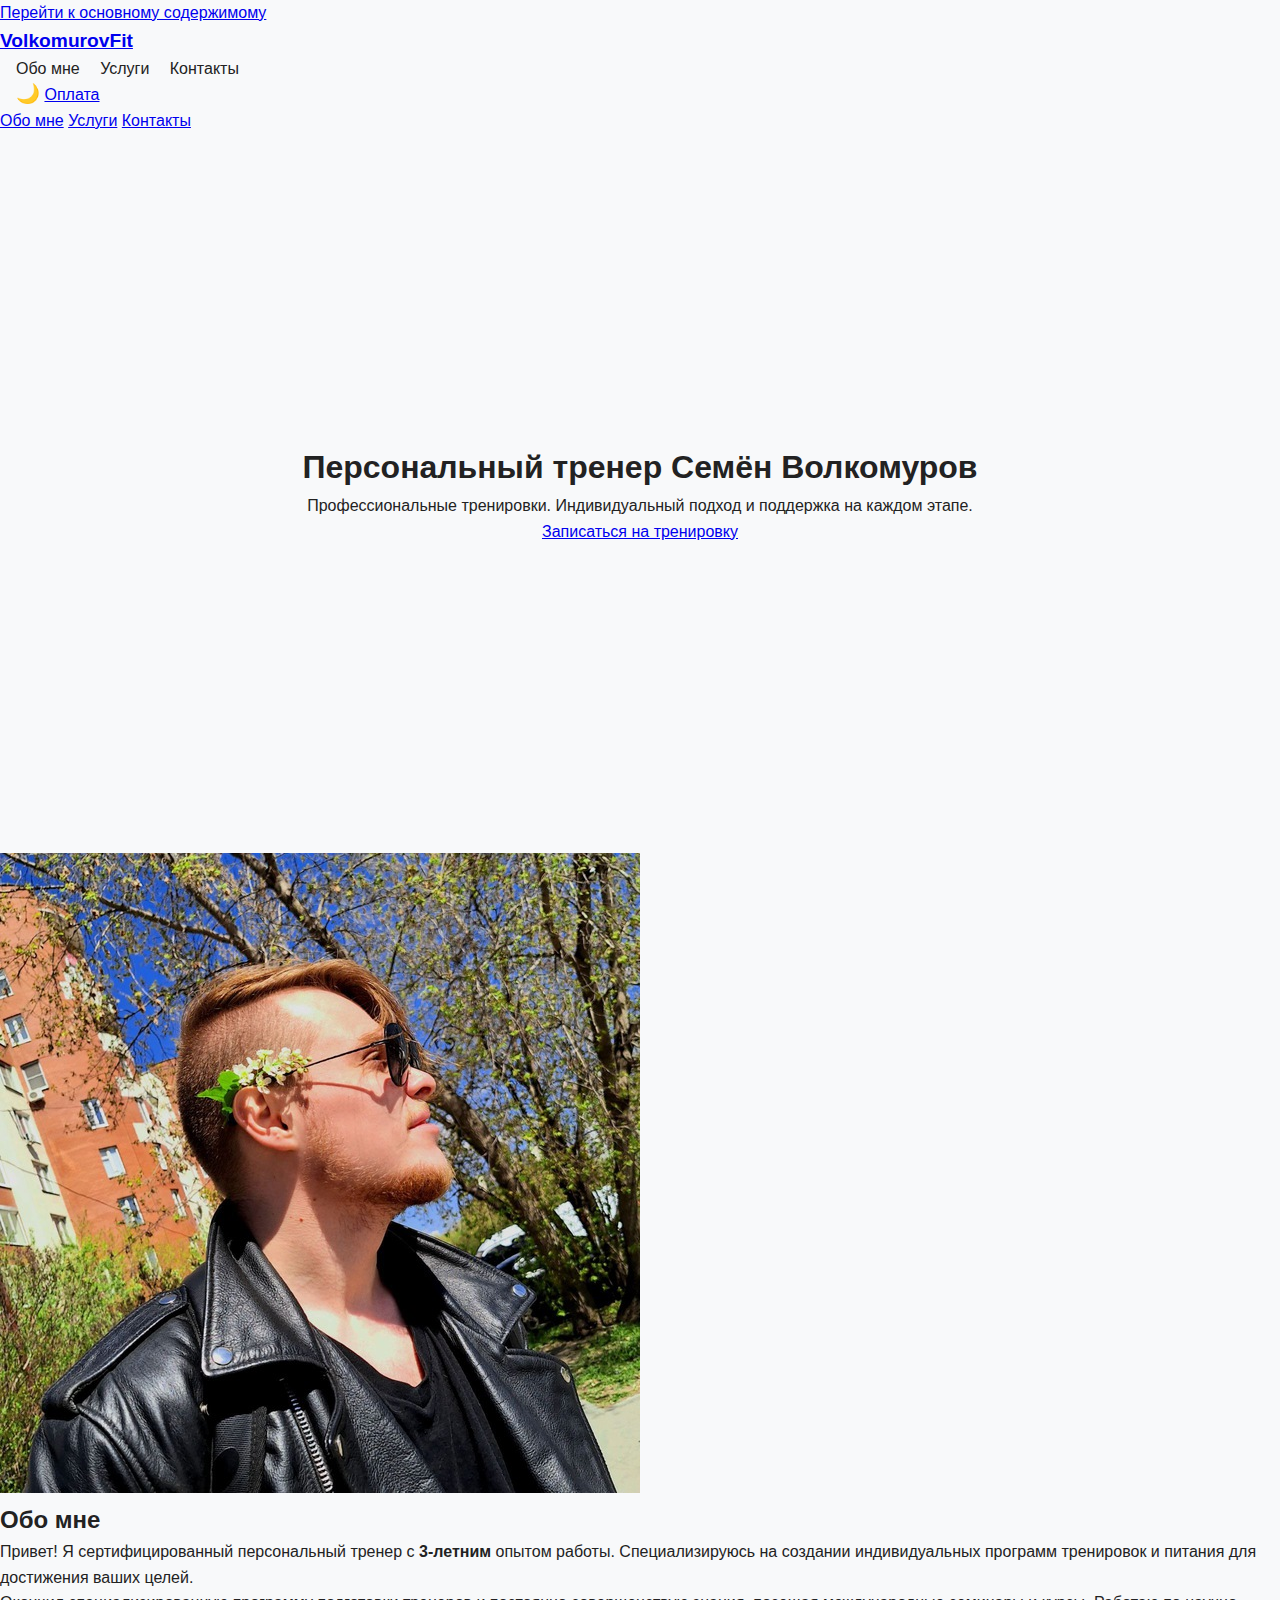
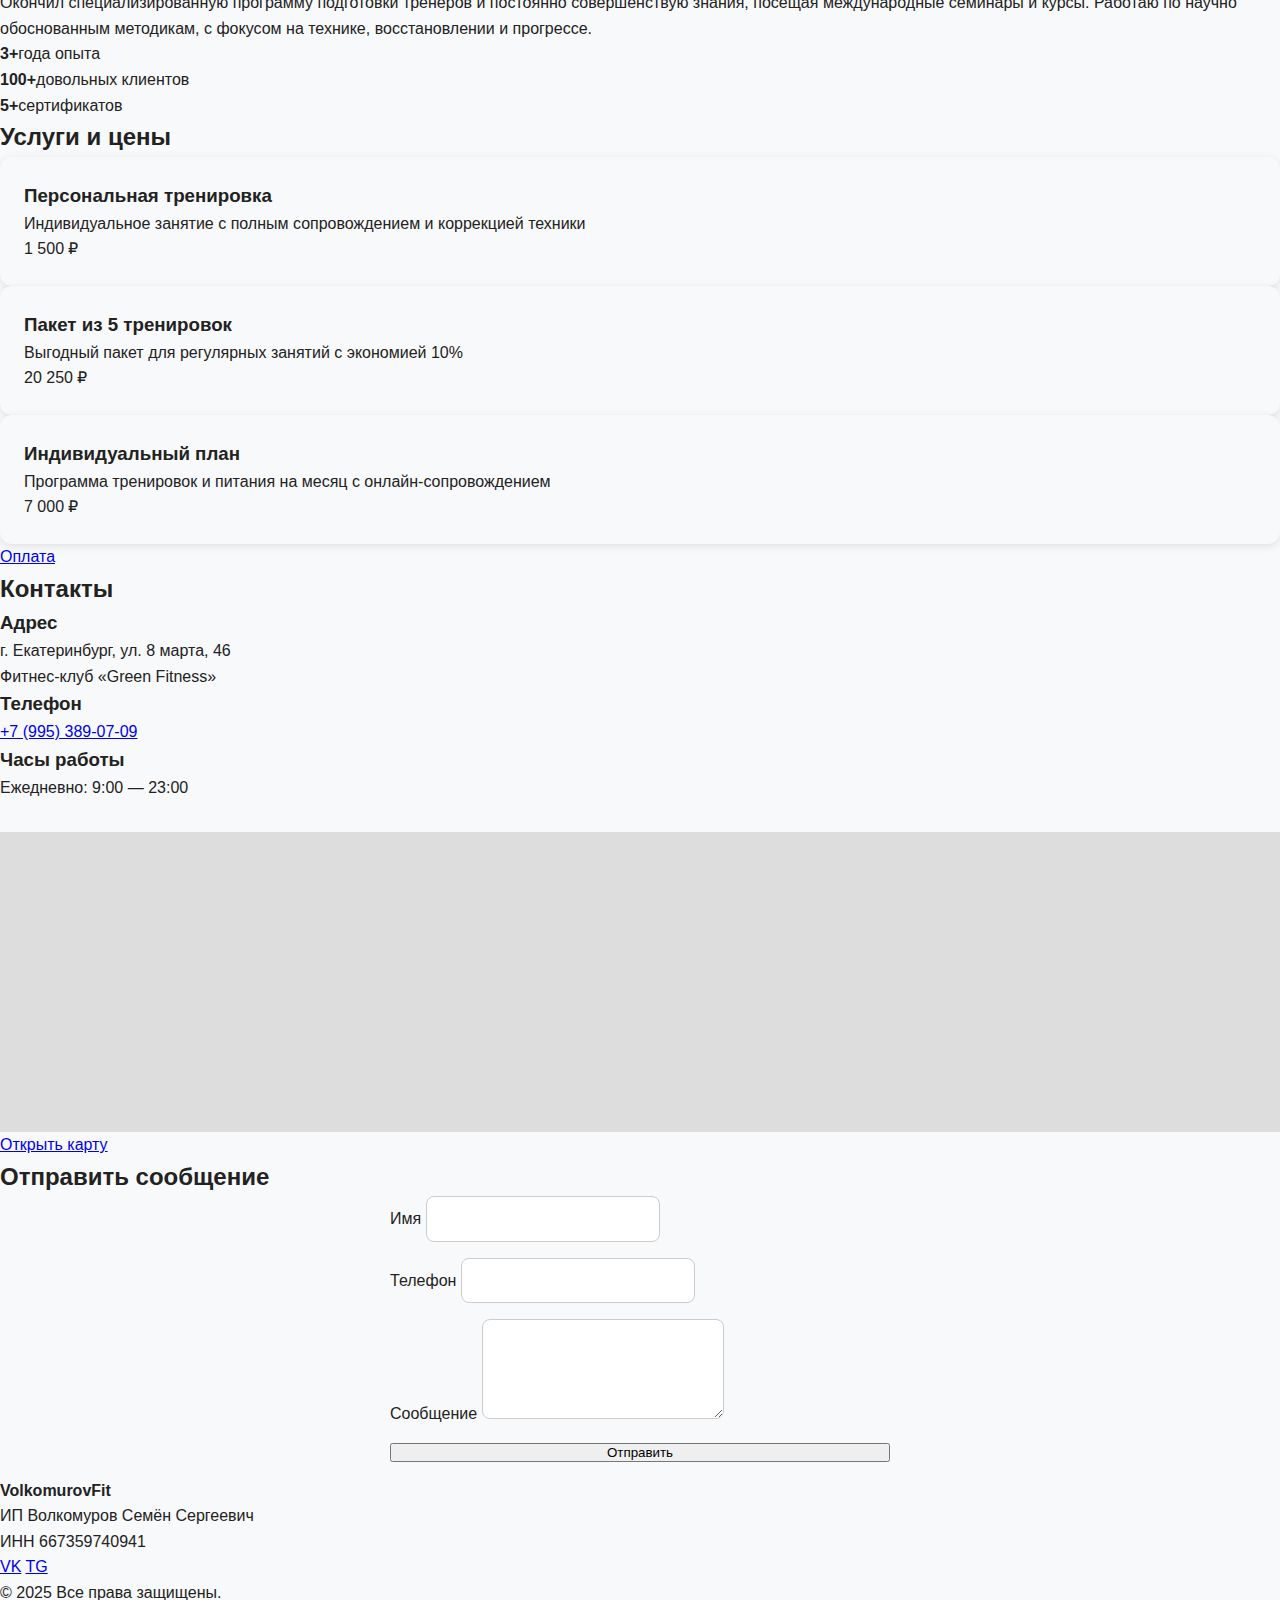
<file: index.html>
<!DOCTYPE html>
<html lang="ru" data-theme="light">
<head>
  <meta charset="UTF-8" />
  <title>Персональный тренер — Семён Волкомуров | VolkomurovFit</title>
  <meta name="viewport" content="width=device-width, initial-scale=1" />
  <meta name="description" content="Персональные тренировки, пакеты занятий и индивидуальные планы от Семёна Волкомурова. Екатеринбург, ул. 8 марта, 46 — Фитнес-клуб «Green Fitness»." />
  <meta name="theme-color" content="#F8F9FA" />
  <link rel="preconnect" href="https://api.telegram.org" crossorigin>
  <link rel="stylesheet" href="style.css" />
</head>
<body>
  <a class="skip-link" href="#main">Перейти к основному содержимому</a>

  <!-- Шапка -->
  <header class="site-header">
    <div class="container header-inner">
      <a href="#" class="logo" aria-label="На главную">VolkomurovFit</a>

      <!-- Десктоп-меню -->
      <nav class="nav desktop-nav" aria-label="Главное меню">
        <a href="#about" class="nav-link">Обо мне</a>
        <a href="#services" class="nav-link">Услуги</a>
        <a href="#contact" class="nav-link">Контакты</a>
      </nav>

      <div class="header-actions">
        <button id="theme-toggle" class="icon-button theme" aria-label="Переключить тему" aria-pressed="false" title="Светлая/тёмная тема">🌙</button>
        <a href="#pay-anchor" id="pay-top" class="primary-btn cta" title="Перейти к оплате">Оплата</a>

        <!-- Кнопка меню видна только на мобильных -->
        <button id="menu-toggle" class="icon-button burger" aria-label="Открыть меню" aria-expanded="false" aria-controls="mobile-drawer">
          <span aria-hidden="true"></span><span aria-hidden="true"></span><span aria-hidden="true"></span>
        </button>
      </div>
    </div>
  </header>

  <!-- Мобильное боковое меню + подложка -->
  <div id="drawer-backdrop" class="backdrop" hidden></div>
  <aside id="mobile-drawer" class="drawer" aria-label="Мобильное меню" aria-hidden="true">
    <nav class="drawer-nav">
      <a href="#about" class="drawer-link">Обо мне</a>
      <a href="#services" class="drawer-link">Услуги</a>
      <a href="#contact" class="drawer-link">Контакты</a>
    </nav>
  </aside>

  <main id="main">
    <!-- Первый экран — упрощённый плоский дизайн без свечения -->
    <section class="hero">
      <div class="container hero-inner">
        <div class="hero-text">
          <h1>Персональный тренер <span class="nowrap">Семён Волкомуров</span></h1>
          <p class="lead">Профессиональные тренировки. Индивидуальный подход и поддержка на каждом этапе.</p>
          <a class="primary-btn" href="#contact">Записаться на тренировку</a>
        </div>
      </div>
    </section>

    <!-- Обо мне (адаптация на телефонах: одна колонка, без горизонтального скролла) -->
    <section id="about" class="section">
      <div class="container about-grid">
        <figure class="about-media">
          <img src="img/trainer.jpg" alt="Семён Волкомуров — персональный тренер" loading="lazy" decoding="async">
        </figure>
        <div class="about-text">
          <h2>Обо мне</h2>
          <p>Привет! Я сертифицированный персональный тренер с <strong>3-летним</strong> опытом работы. Специализируюсь на создании индивидуальных программ тренировок и питания для достижения ваших целей.</p>
          <p>Окончил специализированную программу подготовки тренеров и постоянно совершенствую знания, посещая международные семинары и курсы. Работаю по научно обоснованным методикам, с фокусом на технике, восстановлении и прогрессе.</p>
          <ul class="stats">
            <li><strong>3+</strong><span>года опыта</span></li>
            <li><strong>100+</strong><span>довольных клиентов</span></li>
            <li><strong>5+</strong><span>сертификатов</span></li>
          </ul>
        </div>
      </div>
    </section>

    <!-- Услуги и цены (сохранено из оригинала) -->
    <section id="services" class="section">
      <div class="container">
        <h2>Услуги и цены</h2>
        <div class="services-grid">
          <article class="service">
            <h3>Персональная тренировка</h3>
            <p>Индивидуальное занятие с полным сопровождением и коррекцией техники</p>
            <div class="price">1&nbsp;500&nbsp;₽</div>
          </article>

          <article class="service">
            <h3>Пакет из 5 тренировок</h3>
            <p>Выгодный пакет для регулярных занятий с экономией 10%</p>
            <div class="price">20&nbsp;250&nbsp;₽</div>
          </article>

          <article class="service">
            <h3>Индивидуальный план</h3>
            <p>Программа тренировок и питания на месяц с онлайн-сопровождением</p>
            <div class="price">7&nbsp;000&nbsp;₽</div>
          </article>
        </div>

        <!-- Кнопка оплаты сразу после блока услуг -->
        <div id="pay-anchor"></div>
        <div class="pay-wrap">
          <a href="#" class="primary-btn pay-btn" id="pay-button">Оплата
            <!-- TODO: вставить ссылку Альфа-Банка, например href="https://pay.alfabank.ru/..." -->
          </a>
        </div>
      </div>
    </section>

    <!-- Контакты -->
    <section id="contact" class="section">
      <div class="container contact-grid">
        <div class="contact-card">
          <h2>Контакты</h2>
          <div class="contact-block">
            <h3 class="h4">Адрес</h3>
            <p>г. Екатеринбург, ул. 8 марта, 46<br>Фитнес-клуб «Green Fitness»</p>

            <h3 class="h4">Телефон</h3>
            <p><a href="tel:+79953890709" class="link">+7&nbsp;(995)&nbsp;389-07-09</a></p>

            <h3 class="h4">Часы работы</h3>
            <p>Ежедневно: 9:00 — 23:00</p>
          </div>

          <div class="map-wrap">
            <div id="map" class="map" role="img" aria-label="Карта проезда" data-lat="56.829805" data-lng="60.599889"></div>
            <a id="map-fallback" class="map-fallback" href="https://maps.google.com/?q=Екатеринбург,+ул.+8+марта,+46" target="_blank" rel="noopener">Открыть карту</a>
          </div>
        </div>

        <div class="contact-card">
          <h2>Отправить сообщение</h2>
          <form id="contact-form" novalidate>
            <div class="field">
              <label for="name">Имя</label>
              <input id="name" name="name" type="text" autocomplete="name" required minlength="2" />
              <span class="error" id="err-name" aria-live="polite"></span>
            </div>

            <div class="field">
              <label for="phone">Телефон</label>
              <input id="phone" name="phone" type="tel" inputmode="tel" autocomplete="tel" required pattern="^[0-9+()\\s-]{5,}$" />
              <span class="error" id="err-phone" aria-live="polite"></span>
            </div>

            <div class="field">
              <label for="message">Сообщение</label>
              <textarea id="message" name="message" rows="4" required minlength="5"></textarea>
              <span class="error" id="err-message" aria-live="polite"></span>
            </div>

            <button type="submit" class="primary-btn">Отправить</button>
            <div id="form-status" class="status" role="status" aria-live="polite"></div>
          </form>
        </div>
      </div>
    </section>
  </main>

  <footer class="site-footer">
    <div class="container footer-inner">
      <div class="legal">
        <strong>VolkomurovFit</strong><br>
        ИП Волкомуров Семён Сергеевич<br>
        ИНН 667359740941
      </div>
      <div class="socials">
        <a class="link" href="https://vk.com" target="_blank" rel="noopener">VK</a>
        <a class="link" href="https://t.me" target="_blank" rel="noopener">TG</a>
      </div>
      <div class="copy">© 2025 Все права защищены.</div>
    </div>
  </footer>

  <script src="scripts.js" defer></script>
</body>
</html>
</file>
<file: style.css>
:root {
  --primary: #3A86FF;
  --secondary: #FF006E;
  --background: #F8F9FA;
  --text: #222;
  --text-light: #fff;
  --card-bg: #fff;
}

[data-theme="dark"] {
  --background: #121212;
  --text: #eee;
  --card-bg: #1E1E1E;
}

* {
  margin: 0;
  padding: 0;
  box-sizing: border-box;
}

body {
  font-family: Arial, sans-serif;
  background: var(--background);
  color: var(--text);
  line-height: 1.6;
}

/* Хедер */
.header {
  display: flex;
  justify-content: space-between;
  align-items: center;
  padding: 1rem 2rem;
  background: var(--card-bg);
  position: sticky;
  top: 0;
  z-index: 1000;
}

.logo {
  font-weight: bold;
  font-size: 1.2rem;
}

.nav a {
  margin-left: 1rem;
  text-decoration: none;
  color: var(--text);
}

#theme-toggle {
  margin-left: 1rem;
  background: none;
  border: none;
  font-size: 1.2rem;
  cursor: pointer;
}

.burger {
  display: none;
  font-size: 1.5rem;
  background: none;
  border: none;
  cursor: pointer;
}

/* Мобильное меню */
.mobile-menu {
  display: none;
  flex-direction: column;
  background: rgba(0, 0, 0, 0.8);
  backdrop-filter: blur(6px);
  position: fixed;
  top: 60px;
  left: 0;
  width: 100%;
  padding: 1rem;
  z-index: 900;
}

.mobile-menu a {
  color: #fff;
  padding: 1rem;
  text-decoration: none;
  border-bottom: 1px solid rgba(255,255,255,0.2);
}

.mobile-menu.show {
  display: flex;
}

/* Первый экран */
.hero {
  display: flex;
  align-items: center;
  justify-content: center;
  min-height: 80vh;
  text-align: center;
  padding: 2rem;
}

.hero-content h1 {
  font-size: clamp(1.8rem, 5vw, 3rem);
  margin-bottom: 1rem;
}

.btn-primary, .btn-secondary {
  display: inline-block;
  margin-top: 1rem;
  padding: 0.8rem 1.5rem;
  border-radius: 8px;
  text-decoration: none;
  font-weight: bold;
  text-align: center;
}

.btn-primary {
  background: var(--primary);
  color: #fff;
}

.btn-secondary {
  background: var(--secondary);
  color: #fff;
}

/* Обо мне */
.about {
  padding: 3rem 2rem;
}

.about-content {
  display: flex;
  flex-wrap: wrap;
  gap: 2rem;
  align-items: center;
  justify-content: center;
}

.about-content img {
  max-width: 300px;
  width: 100%;
  border-radius: 12px;
}

/* Услуги */
.services {
  padding: 3rem 2rem;
  background: var(--card-bg);
  text-align: center;
}

.service-list {
  display: grid;
  grid-template-columns: repeat(auto-fit, minmax(220px, 1fr));
  gap: 1.5rem;
  margin-top: 2rem;
}

.service {
  padding: 1.5rem;
  border-radius: 12px;
  background: var(--background);
  box-shadow: 0 2px 8px rgba(0,0,0,0.1);
}

/* Контакты */
.contact {
  padding: 3rem 2rem;
}

form {
  display: flex;
  flex-direction: column;
  gap: 1rem;
  max-width: 500px;
  margin: auto;
}

input, textarea {
  padding: 0.8rem;
  border: 1px solid #ccc;
  border-radius: 8px;
  font-size: 1rem;
}

.map {
  margin-top: 2rem;
  height: 300px;
  background: #ddd;
}

/* Footer */
.footer {
  text-align: center;
  padding: 1rem;
  background: var(--card-bg);
  font-size: 0.9rem;
}

/* Медиа */
@media (max-width: 768px) {
  .nav {
    display: none;
  }
  .burger {
    display: block;
  }
}
</file>
